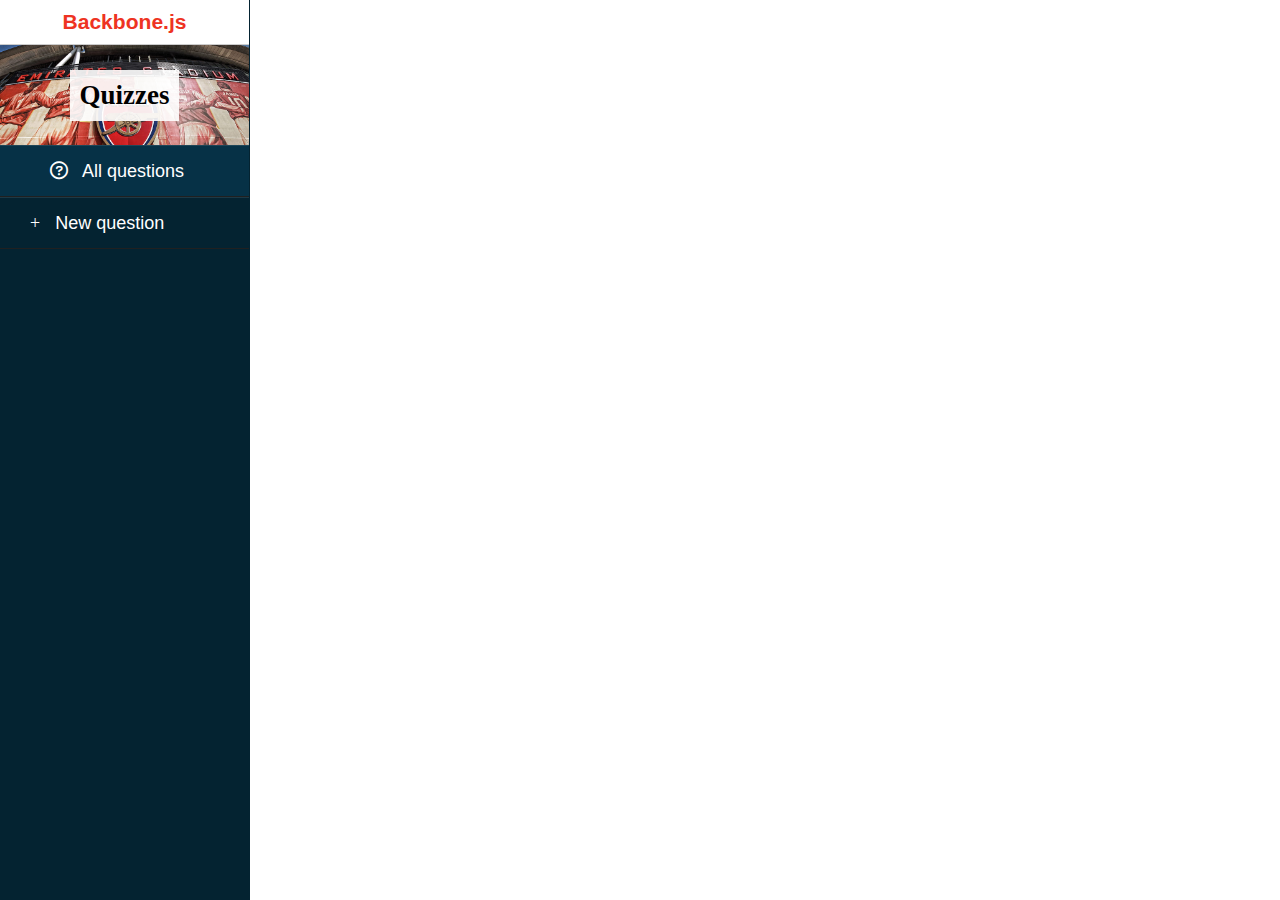
<file: index.html>
<!DOCTYPE html>
<html lang="en">

<head>
  <meta charset="utf-8">
  <meta name="viewport" content="width=device-width, initial-scale=1.0">
  
  <title>Quizzes</title>

  <link rel="icon" type="image/png" href="public/images/favicon.png" sizes="32x32" />

  <!-- <link href="https://fonts.googleapis.com/css?family=Pangolin:400,700|Proxima+Nova" rel="stylesheet" type="text/css"> -->
  <link rel="stylesheet" href="https://cdnjs.cloudflare.com/ajax/libs/font-awesome/6.0.0-beta2/css/all.min.css" />
  
  <link rel="stylesheet" href="../css/style.css" />
  <script defer src="./vendor/jquery/jquery.js"></script>
  <script defer src="./vendor/underscore/underscore.js"></script>
  <script defer src="./vendor/backbone/backbone.js"></script>

  <script defer type="module" src="./src/app.js"></script>
</head>

<body>
    <aside>
        <h3>Backbone.js</h3>
        <header>
            <h2>Quizzes</h2>
        </header>
        
        <ul>
            <li><a class="active" href="index.html"><i class="far fa-question-circle"></i> All questions</a></li>
            <li><a href="#/questions/new"><i class="far fa-plus"></i> New question</a></li>
        </ul>
    </aside>
    <main>
        <div class="container">
        
        </div>
    </main>
    
</body>
</html>
</file>
<file: css/style.css>
* {
    box-sizing: border-box;
}

body {
    color: #222222;
    font-family: 'Proxima Nova', 'Helvetica', 'Arial', sans-serif;
    font-size: 18px;
    margin: 0;
}

/* menu */

aside {
    position: fixed;
    width: 250px;
    height: 100vh;
    overflow: auto;
    background: #042331;
    color: #fff;
    border-right: 1px solid #042331;
}

aside h3 {
    font-family: 'Helvetica', sans-serif;
    color: #ee3322;
    text-align: center;
    background: #fff;
    margin: 0;
    padding: 10px;
    border-bottom: 1px solid #ccc;
}

aside header {
    font-family: 'Pangolin', 'Trebuchet MS', cursive;

    background-image: url('../public/images/background2.jpg');
    background-position: center;
    background-size: cover;

    height: 100px;
    
    display: flex;
    justify-content: center;
    align-items: center;
}

aside header h2 {
    background: rgba(255, 255, 255, 0.9);
    color: #000;
    padding: 10px;
}

aside ul {
    list-style: none;
    margin: 0;
    padding: 0;
}

aside ul a {
    display: block;
    height: 100%;
    width: 100%;
    line-height: 50px;
    color: white;
    padding-left: 30px;
    box-sizing: border-box;
    border-top: 1px solid rgba(255,255,255,0.1);
    border-bottom: 1px solid rgb(32, 32, 32);
    transition: 0.4s;
    text-decoration: none;
}

ul a:hover, ul a.active {
    background: #063146;
    padding-left: 50px;
}
/* END menu */

main {
    margin-left: 250px;
    padding-bottom: 95px;
}

.container {
    width: 100%;
    max-width: 1080px;
    margin: 0 auto;
    padding: 15px;
  }

h1 {
    font-size: 42px;
    margin: 18px 0;
    text-align: center;
}

.btn {
    background: none;
    display: inline-block;
    align-items: center;
    padding: 5px 10px;
    margin: 2px;
    font-size: 14px;
    border: 1px solid #ddd;
    border-radius: 15px;
    text-decoration: none;
}

.btn-large {
    font-size: large;
    padding: 10px 15px;
    border-radius: 0;
}

.btn-blue {
    border-color: #2196F3;
    color: #2196F3;
}

.btn-blue:hover {
    background: #0d8bf2;
    color: #fff;
}

.btn-orange {
    border-color: #f38021;
    color: #f38021;
}

.btn-orange:hover {
    background: #f38021;
    color: #fff;
}

input, select {
    padding: 5px 15px;
    color: #444444;
}

i {
    padding-right: 10px;
}

.text-right {
    text-align: right;
}

#search {
    text-align: center;
}

#search input {
    border-radius: 15px;
    width: 35%;
}

table {
    width: 100%;
    margin: 15px 0;
    border-collapse: collapse;
    border: 1px solid #ddd;
}

tr, th, td {
    border: 1px solid #ddd;
}

th, td {
    padding: 15px;
}

.form-group .label-text {
    margin-top: 16px;
}

.form-group label {
    display: block;
}

.form-group input[type="text"], .form-group select {
    width: 100%;
}

.message {
    font-size: 14px;
    color: red;
    /* margin-bottom: 16px; */
}

.answer {
    display: flex;
    justify-content: stretch;
    align-items: center;
}

.answer > div {
    display: flex;
    justify-content: space-between;
    align-items: center;
    padding: 0 15px;
}

.answer > div input {
    margin-right: 15px;
}

.answer button {
    display: flex;
    align-items: center;
}

.actions {
    background: rgba(255,255,255, 0.8);
    position: fixed;
    width: 100%;
    right: 0;
    bottom: 0;
    padding: 25px;
    text-align: center;
    border: 1px solid #ccc;
}
</file>
